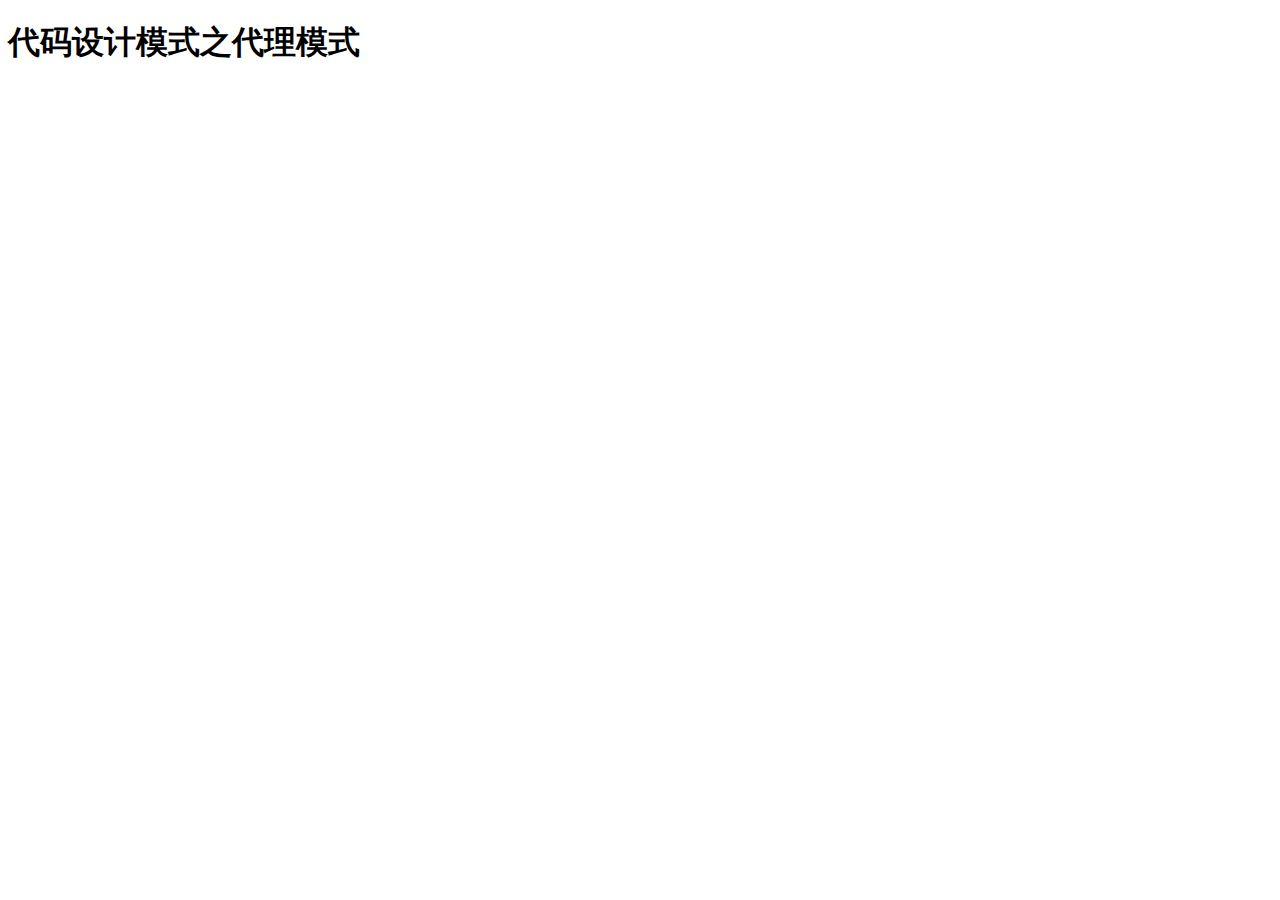
<file: js/send_flower/index.html>
<!DOCTYPE html>
<html lang="en">
<head>
    <meta charset="UTF-8">
    <meta http-equiv="X-UA-Compatible" content="IE=edge">
    <meta name="viewport" content="width=device-width, initial-scale=1.0">
    <title>Document</title>
</head>
<body>
    <h1>代码设计模式之代理模式</h1>
    <script>
    //? 陈美玲
    // document.write('陈美玲')
    // 对象字面量 描述功能 表现力
    // 对象由属性和方法构成
    // 动作
    let cml = {
        name: '陈美玲',
        age: 20,
        hometown: '于都',
        // hasBoyfriend:true
        isSingle:false,
        // 形参
        sendFlower(o){
            o.receiveFlower(this)
        }
    }
    let xz = {
        xq: 50,
        name:'小张',
        age:21,
        hometown:'南昌',
        room:'1123',
        receiveFlower(o){
            console.log(`${this.name}收到了${o.name}送的花`)
            if(this.xq >=90){
                console.log('万达走一波')
            }else{
                console.log('酸辣汤准备好.....')
            }
            
        }}
    //代理模式
    let zh ={
        name:'张航',
        age:21,
        hometown:'南昌',
        room:'1123',
        // 接口 当不同的对象，具有相同的方法时，可以互换使用
        receiveFlower(o){ 
            // if(o.name ==='陈美玲'){
            //     console.log('我们在一起吧。。。')
            // }else{
                // xz.receiveFlower(o)
            // }
            setTimeout(function(){
                xz.xq =95,
                xz.receiveFlower(o)
            },10000)
        }
    }
    cml.sendFlower(zh)
    </script>
</body>
</html>
</file>
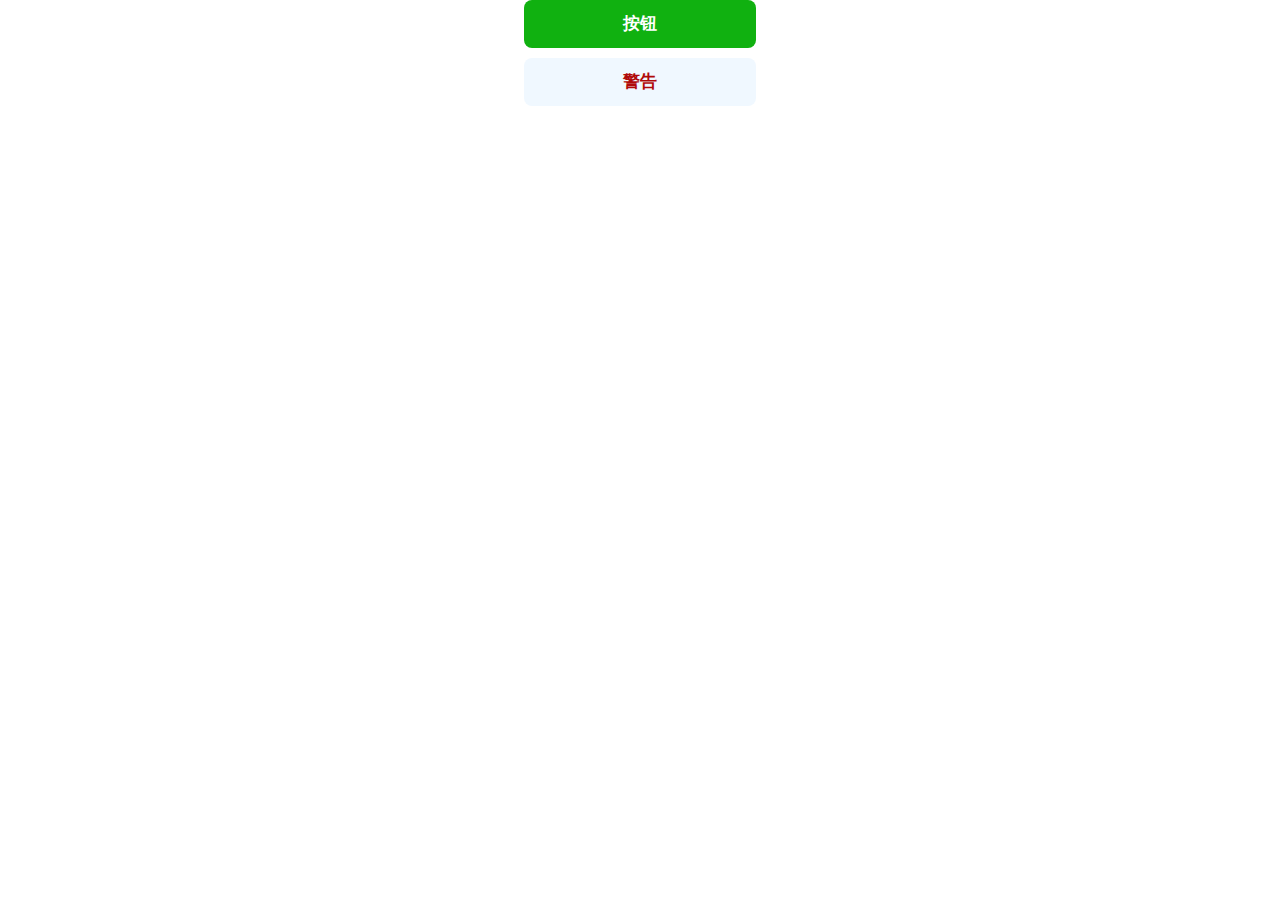
<file: tecent/weui/index.html>
<!DOCTYPE html>
<html lang="en">
<head>
    <meta charset="UTF-8">
    <meta http-equiv="X-UA-Compatible" content="IE=edge">
    <meta name="viewport" content="width=device-width, initial-scale=1.0">
    <title>Document</title>
    <link rel="stylesheet" href="./common.css">
    <link rel="stylesheet" href="./btn.css">
</head>
<body>
    <!-- css 选择器的方式 -->
    <!-- <a href="" class="weui-btn"></a> -->
    <!-- 按钮类 -->
    <a href="javascript:;" class="weui-btn weui-btn_primary">按钮</a>
    <a href="javascript:;" class="weui-btn weui-btn_warn">警告</a>
</body>
</html>
</file>
<file: tecent/weui/common.css>
*{
    margin: 0;
    padding: 0;
}
a{
    text-decoration: none;
}
</file>
<file: tecent/weui/btn.css>
/* 复用的样式组件 */
.weui-btn{
    position: relative;/* 内部元素定位*/
    display: block;/* a标签是行内元素  block使   行内——》块级*/
    width: 184px;
    margin-left: auto;
    margin-right: auto;
    padding: 8px 24px;
    font-weight: 700;
    font-size: 17px;
    text-align: center;
    color: white;
    line-height: 1.88235294;
    border-radius: 8px;
}
.weui-btn_primary{
    background-color: rgb(16, 177, 16);
}
.weui-btn_primary:active{
    background-color: rgb(177, 199, 36);
}
.weui-btn_warn{
    background-color: aliceblue;
    color: rgb(176, 10, 10);
}
.weui-btn + .weui-btn{
    margin-top: 10px;
}
</file>
